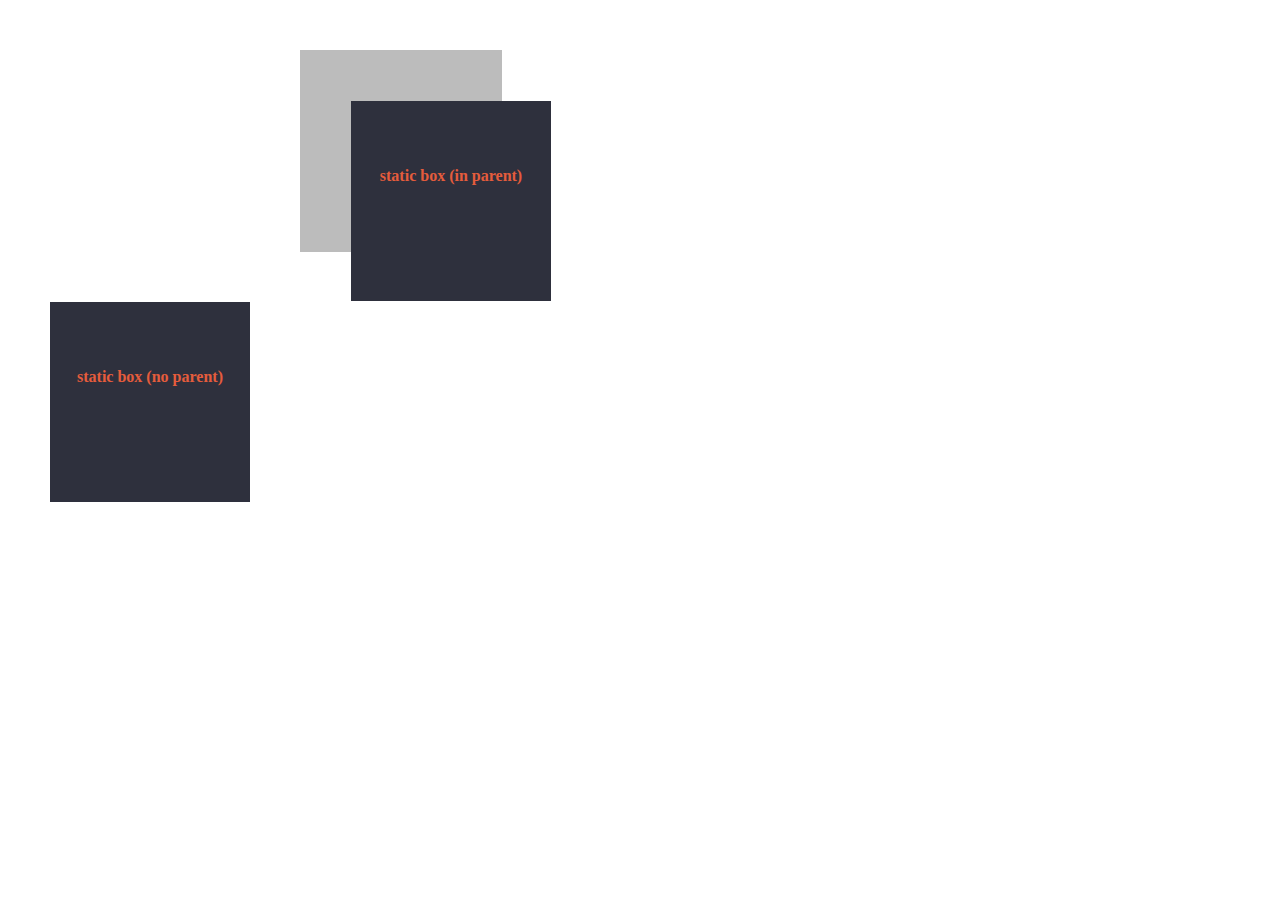
<file: #2 [2021 UPDATE] WELCOME TO JAVASCRIPT/My first JS project/practice.html>
<!DOCTYPE html>
<html lang="en">
<head>
    <meta charset="UTF-8">
    <title>제목</title>
    <style>
        body {margin : 0; }
        .parent{
            width : 200px;
            height: 200px;
            background: #bcbcbc;
            border: 1px solid #bcbcbc;
            margin : 50px 0 0 300px;
            position : relative;
        }
        .absolute-box{
            position: relative;
            height : 200px; width: 200px;
            top: 50px; left: 50px;
            background: #2E303D;
            color: #e55c3c;
            font-weight: bold;
            text-align: center;
            line-height: 150px;
        }
    </style>
</head>
<body>
    <div class = "parent">
        <div class = "absolute-box">static box (in parent)</div>
    </div>
    <div class = "absolute-box">static box (no parent)</div>

</body>
</html>
</file>
